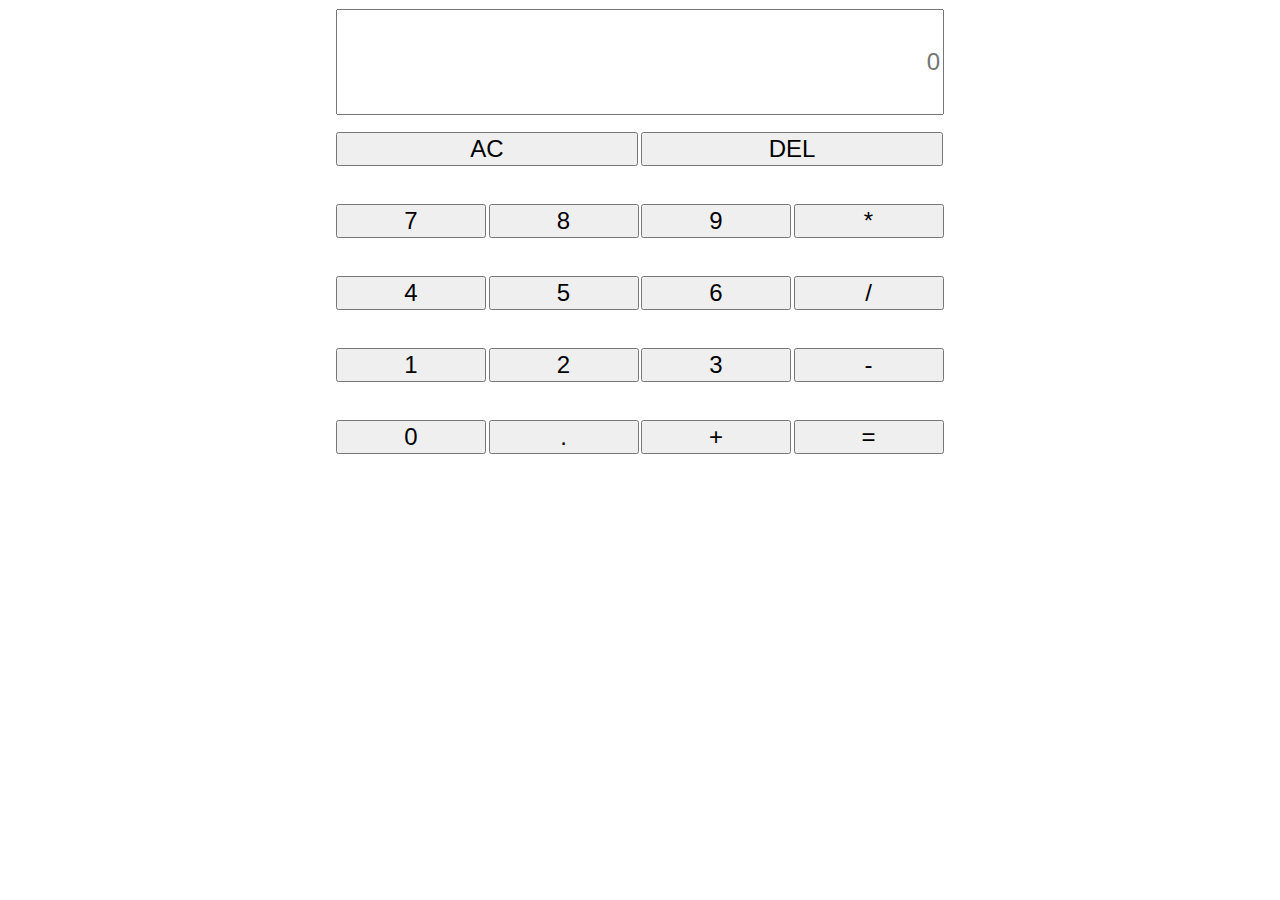
<file: 1.calculator/index.html>
<!DOCTYPE html>
<html>
	<head>
		<meta charset="UTF-8">
		<link rel="stylesheet" type="text/css" href="css/index.css">
		<title></title>
		
	</head>
	<body>
		<table>
			<tr>
				<td colspan="4"><input type="text" id="text" class="txt" name="" onfocus="clear()" onkeydown="return key(event)" placeholder="0"></td>
			</tr>
			<tr id="dv">
				<td colspan="2"><input id="ac" onclick="ac()" type="button" value="AC" class="btn_click" name=""></td>
				<td colspan="2"><input onclick="del()" type="button" value="DEL" class="btn_click" name=""></td>
			</tr>
			<tr>
				<td><input onclick="o7()" type="button" class="btn" value="7" name=""></td>
				<td><input onclick="o8()" type="button" class="btn" value="8" name=""></td>
				<td><input onclick="o9()" type="button" class="btn" value="9" name=""></td>
				<td><input onclick="oc()" type="button" class="btn" value="*" name=""></td>
			</tr>
			<tr>
				<td><input onclick="o4()" type="button" class="btn" value="4" name=""></td>
				<td><input onclick="o5()" type="button" class="btn" value="5" name=""></td>
				<td><input onclick="o6()" type="button" class="btn" value="6" name=""></td>
				<td><input onclick="oh()" type="button" class="btn" value="/" name=""></td>
			</tr>
			<tr>
				<td><input onclick="o1()" type="button" class="btn" value="1" name=""></td>
				<td><input onclick="o2()" type="button" class="btn" value="2" name=""></td>
				<td><input onclick="o3()" type="button" class="btn" value="3" name=""></td>
				<td><input onclick="oj()" type="button" class="btn" value="-" name=""></td>
			</tr>
			<tr>
				<td><input onclick="o0()" type="button" class="btn" value="0" name=""></td>
				<td><input onclick="od()" type="button" class="btn" value="." name=""></td>
				<td><input onclick="oi()" type="button" class="btn" value="+" name=""></td>
				<td><input onclick="oe()" type="button" class="btn" value="=" name=""></td>
			</tr>
		</table>

		<script type="text/javascript" src="js/index.js"></script>

	</body>
</html>
</file>
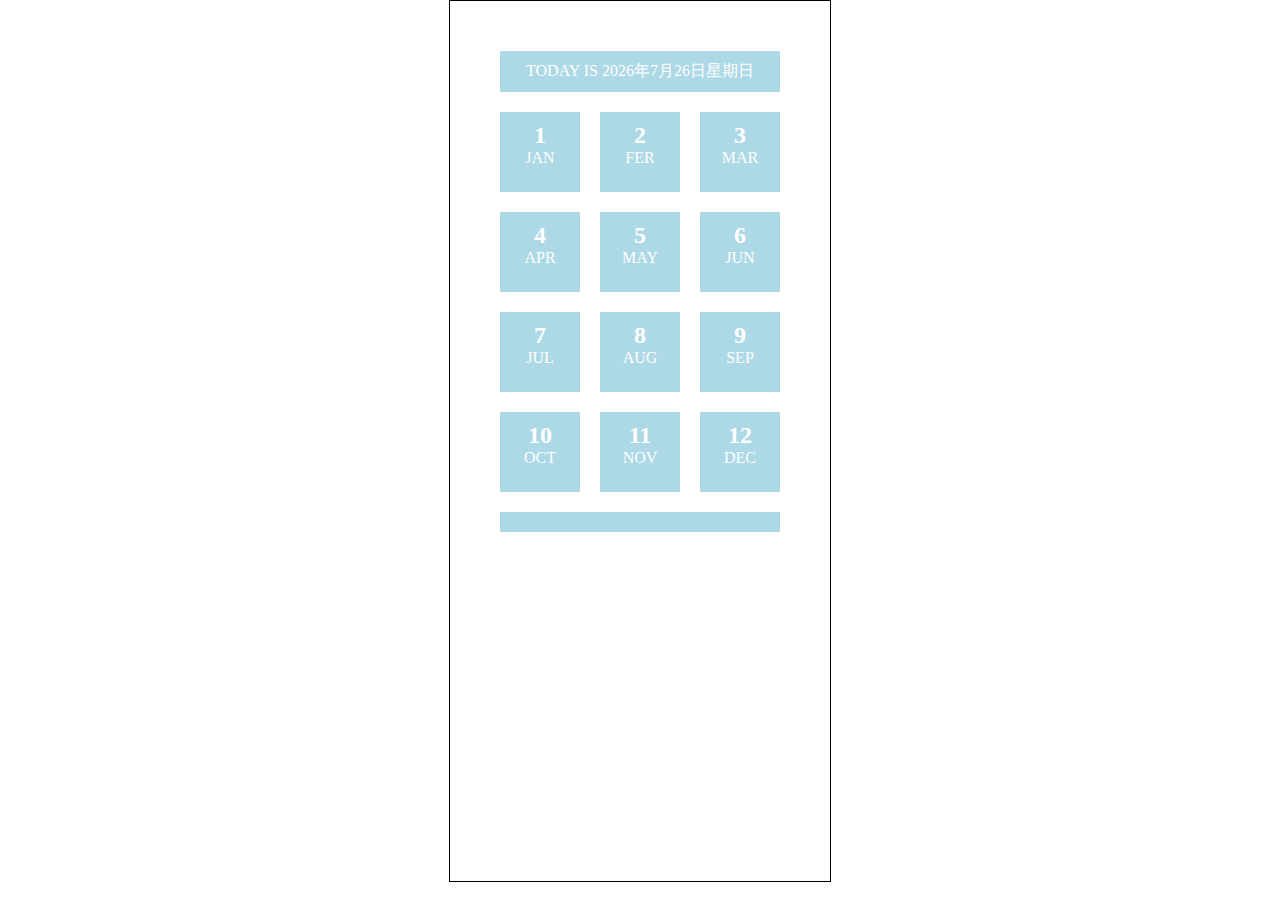
<file: 3.data/index.html>
<!DOCTYPE html>
<html>
<head>
	<meta charset="utf-8">
	<link rel="stylesheet" href="css/index.css">
	<title></title>
</head>
<body>
	<div class="box">
		<div class="s0" id="today"></div>
		<div class="s1 ss">
			<h2>1</h2>
			<p>JAN</p>
		</div>
		<div class="s2 ss">
			<h2>2</h2>
			<p>FER</p>
		</div>
		<div class="s3 ss">
			<h2>3</h2>
			<p>MAR</p>
		</div>
		<div class="s4 ss">
			<h2>4</h2>
			<p>APR</p>
		</div>
		<div class="s5 ss">
			<h2>5</h2>
			<p>MAY</p>
		</div>
		<div class="s6 ss">
			<h2>6</h2>
			<p>JUN</p>
		</div>
		<div class="s7 ss">
			<h2>7</h2>
			<p>JUL</p>
		</div>
		<div class="s8 ss">
			<h2>8</h2>
			<p>AUG</p>
		</div>
		<div class="s9 ss">
			<h2>9</h2>
			<p>SEP</p>
		</div>
		<div class="s10 ss">
			<h2>10</h2>
			<p>OCT</p>
		</div>
		<div class="s11 ss">
			<h2>11</h2>
			<p>NOV</p>
		</div>
		<div class="s12 ss">
			<h2>12</h2>
			<p>DEC</p>
		</div>
		<div class="s13" id="container"></div>
	</div>
	<script src="jquery/jquery.js"></script>
	<script src="laydate/laydate.js"></script>
	<script type="text/javascript" src="js/index.js"></script>
</body>
</html>
</file>
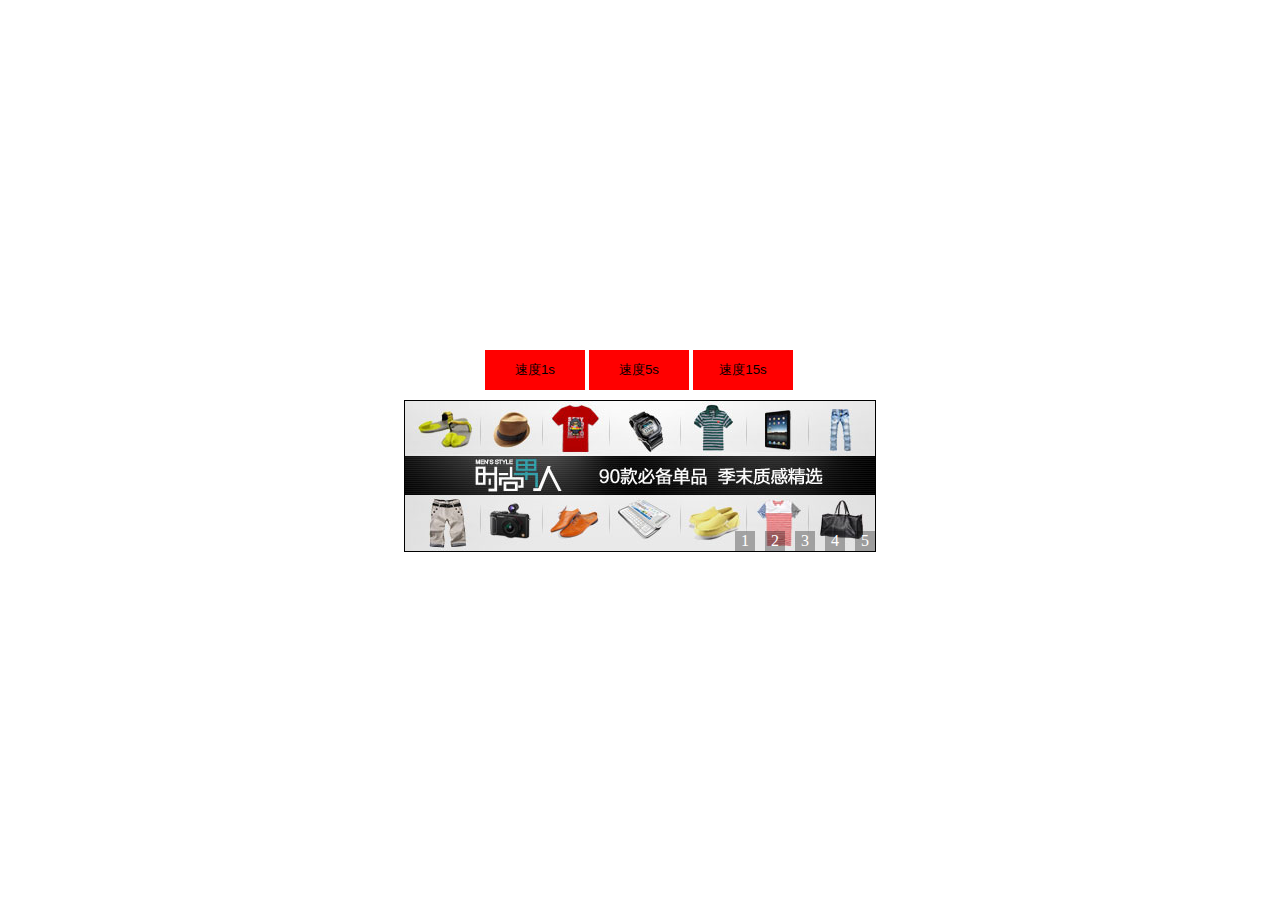
<file: 6.rotation/index.html>
<!DOCTYPE html>
<html>
<head>
	<meta charset="utf-8">
	<title>轮播图</title>
	<link rel="stylesheet" type="text/css" href="css/index.css">
	<style id=dynamic></style>
</head>
<body>
	<div id="speed">
		<button onclick="button1()">速度1s</button>
		<button onclick="button2()">速度5s</button>
		<button onclick="button3()">速度15s</button>
	</div>
	<div class="box">
		<div class="rotation" id="rotation">
			<img class="img" id="img1" src="img/1.jpg">
			<img class="img" id="img2" src="img/2.jpg">
			<img class="img" id="img3" src="img/3.jpg">
			<img class="img" id="img4" src="img/4.jpg">
			<img class="img" id="img5" src="img/5.jpg">
			<img class="img" id="img6" src="img/1.jpg">
		</div>
		<div class="b1 bb" onmouseenter="b1()" onmouseleave="bb1()">1</div>
		<div class="b2 bb" onmouseenter="b2()" onmouseleave="bb1()">2</div>
		<div class="b3 bb" onmouseenter="b3()" onmouseleave="bb1()">3</div>
		<div class="b4 bb" onmouseenter="b4()" onmouseleave="bb1()">4</div>
		<div class="b5 bb" onmouseenter="b5()" onmouseleave="bb1()">5</div>
	</div>

	<script type="text/javascript" src="js/index.js"></script>
</body>
</html>
</file>
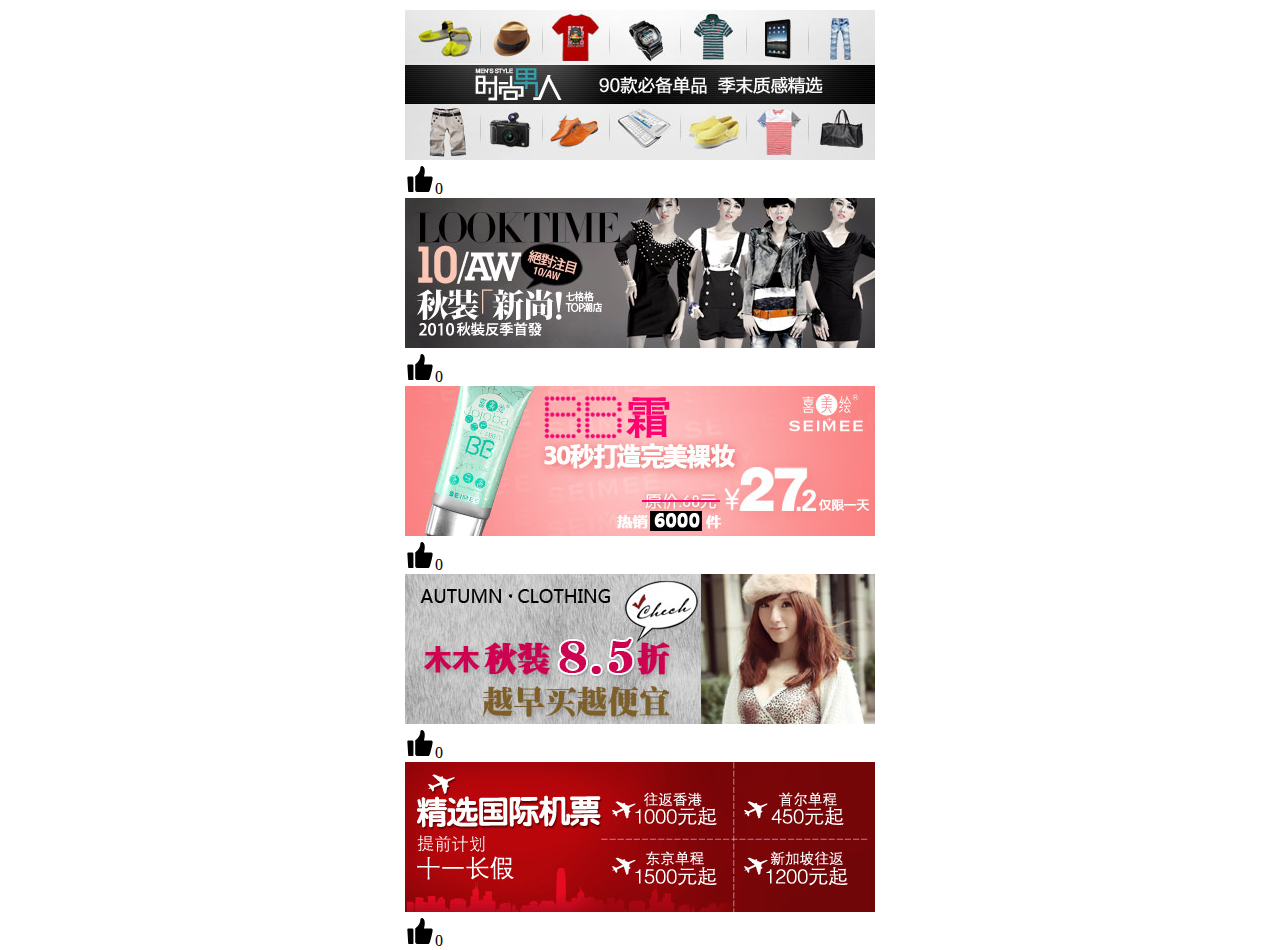
<file: 7.likely/index.html>
<!DOCTYPE html>
<html>
<head>
	<meta charset="utf-8">
	<title>轮播图</title>
	<link rel="stylesheet" type="text/css" href="css/index.css">
	<script type="text/javascript" src="jquery/jquery.js"></script>
</head>
<body>
	<div class="box">
		<div class="rotation" id="rotation">
			<img class="img" id="img1" src="img/1.jpg"><button></button><span id="sum">0</span>
			<img class="img" id="img2" src="img/2.jpg"><button></button><span id="sum">0</span>
			<img class="img" id="img3" src="img/3.jpg"><button></button><span id="sum">0</span>
			<img class="img" id="img4" src="img/4.jpg"><button></button><span id="sum">0</span>
			<img class="img" id="img5" src="img/5.jpg"><button></button><span id="sum">0</span>
		</div>
	</div>
	<script type="text/javascript" src="js/index.js"></script>
</body>
</html>
</file>
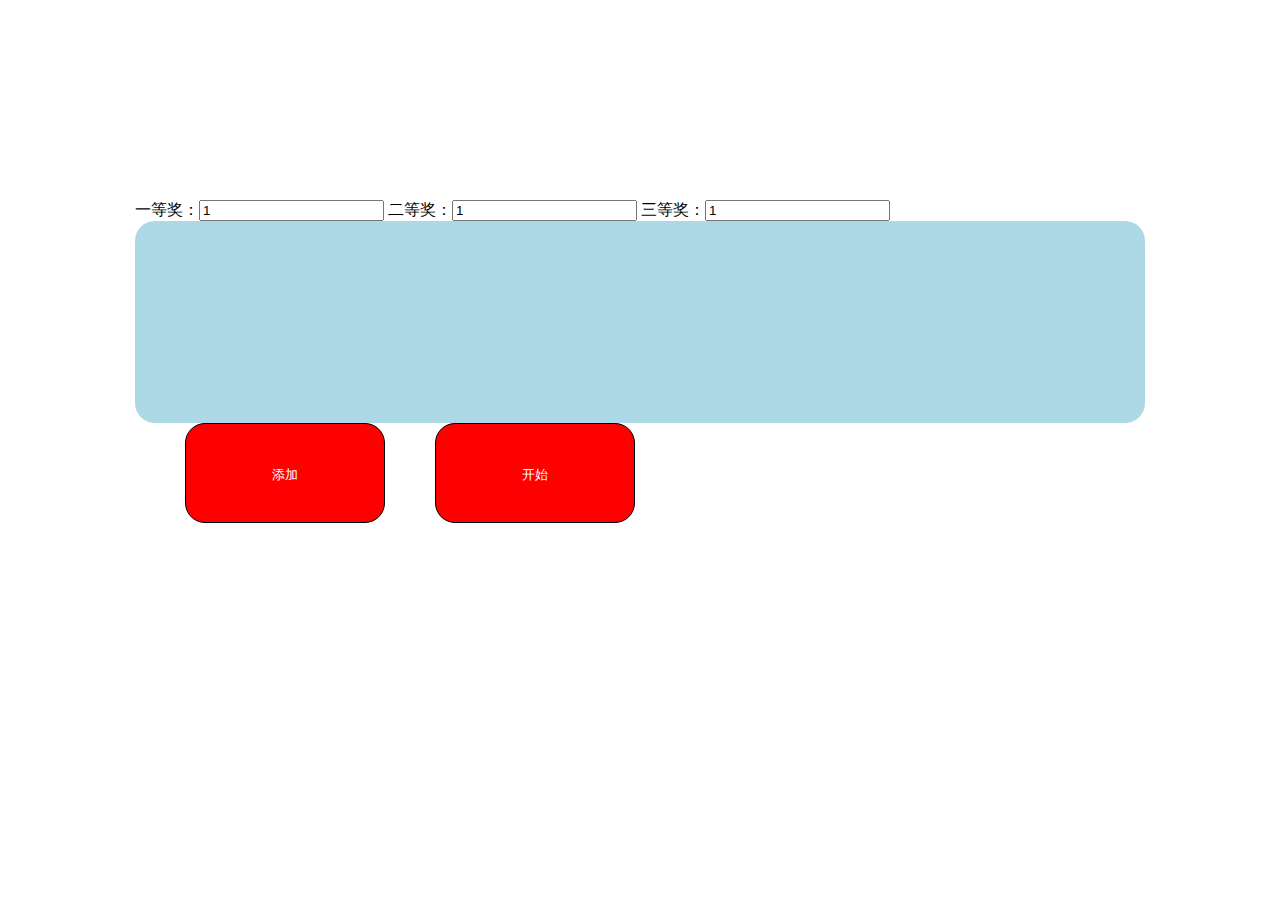
<file: 8.lotto/index.html>
<!DOCTYPE html>
<html>
<head>
	<meta charset="utf-8">
	<title>抽奖系统</title>
	<link rel="stylesheet" type="text/css" href="css/index.css">
</head>
<body>
	<div class="center">
		一等奖：<input type="text" id ="oner" name="" value="1">
		二等奖：<input type="text" id ="twor" name="" value="1">
		三等奖：<input type="text" id ="threer" name="" value="1">

		<div id ="mar" class="clearfix">
			
		</div>

		<button onclick="qq()">添加</button>
			<button id="lotto" onclick="start()">
				开始
			</button> 
		<div class="winers" id="winers">
			<p>获奖名单：</p>
			一等奖：<span id="one"></span><br><br>
			二等奖：<span id="two"></span><br><br>
			三等奖：<span id="three"></span>
		</div>
	</div>
	<script type="text/javascript" src="js/index.js"></script>
</body>
</html>
</file>
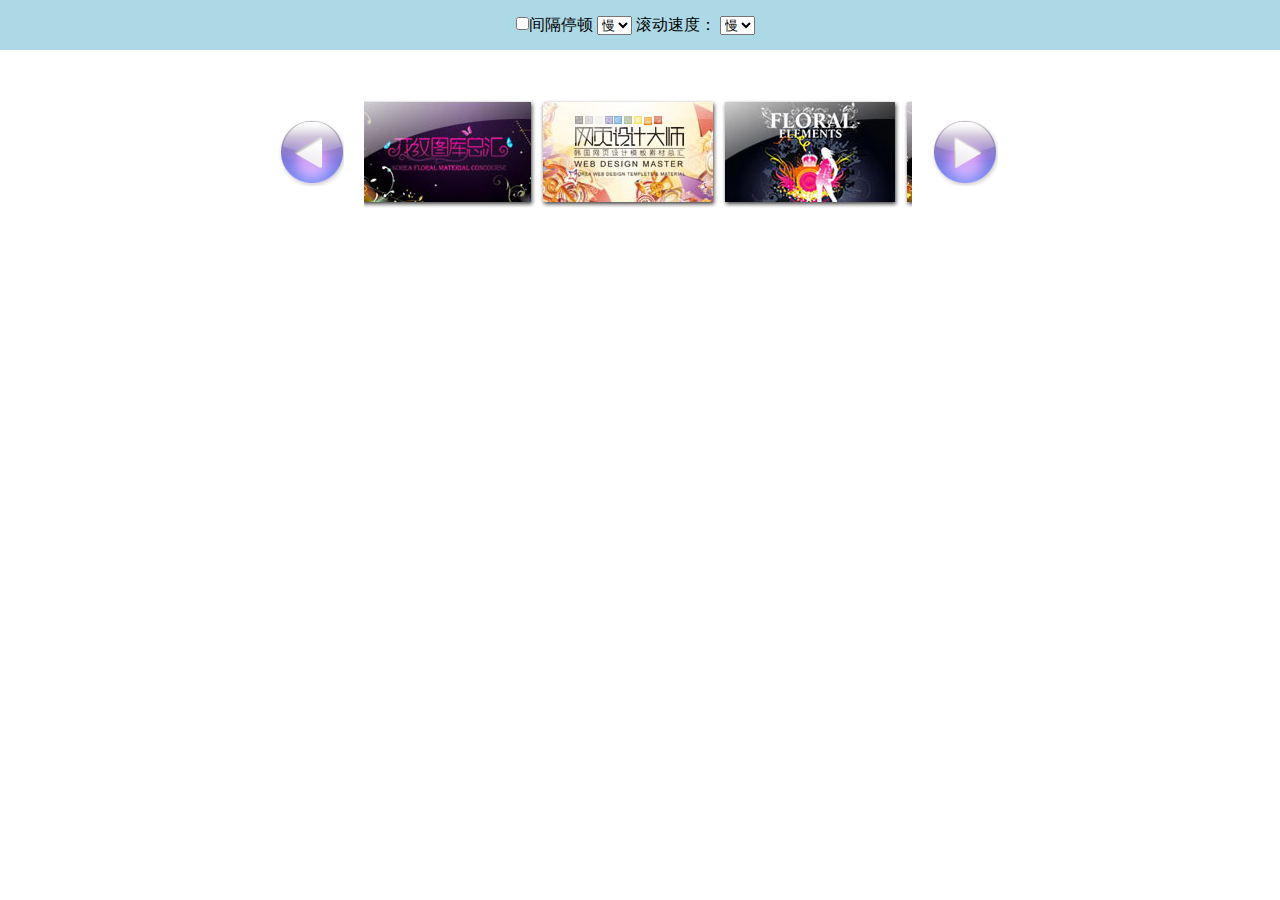
<file: 9.rotation2/index.html>
<!DOCTYPE html>
<html>
<head>
	<meta charset="utf-8">
	<title></title>
	<link rel="stylesheet" type="text/css" href="css/index.css">
</head>
<body>
	<header>
		<div class="mar">
			<input type="checkbox" onchange="change(this)" name="">间隔停顿
			<select id="speed">
				<option value="low">慢</option>
				<option value="mid">中</option>
				<option value="fast">快</option>
			</select>
			滚动速度：
			<select onchange="change_value()" id='speed2'>
				<option value="low2">慢</option>
				<option value="mid2">中</option>
				<option value="fast2">快</option>
			</select>
		</div>
	</header>
	<div class="big">
		<div class="btn_left" onclick="btn_left1();"></div>
		<div class="small">
			<div class="move" id="move">
				<img src="img/2.jpg">
				<img src="img/1.jpg">
				<img src="img/4.jpg">
				<img src="img/2.jpg">
				<img src="img/1.jpg">
				<img src="img/4.jpg">
			</div>
		</div>
		<div class="btn_right" onclick="btn_right1();"></div>
	</div>

	<script type="text/javascript" src="js/index.js"></script>

</body>
</html>
</file>
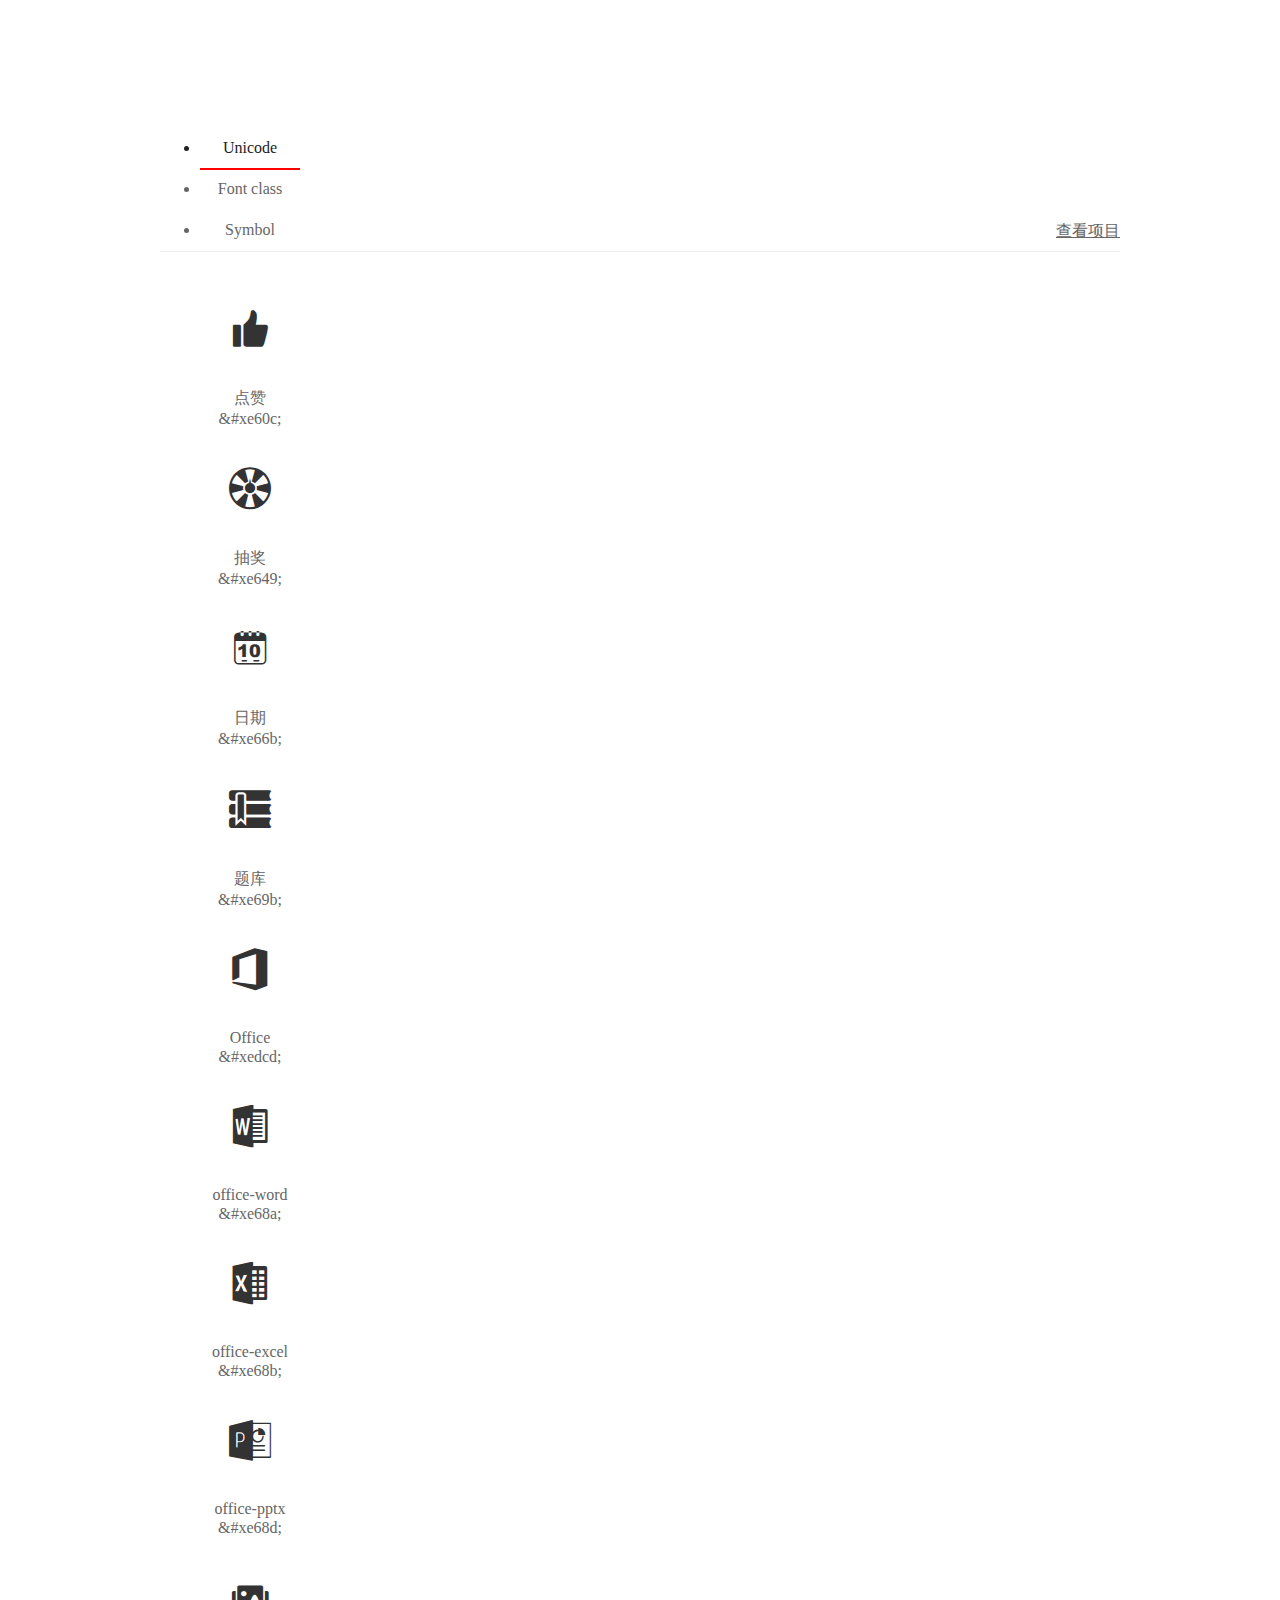
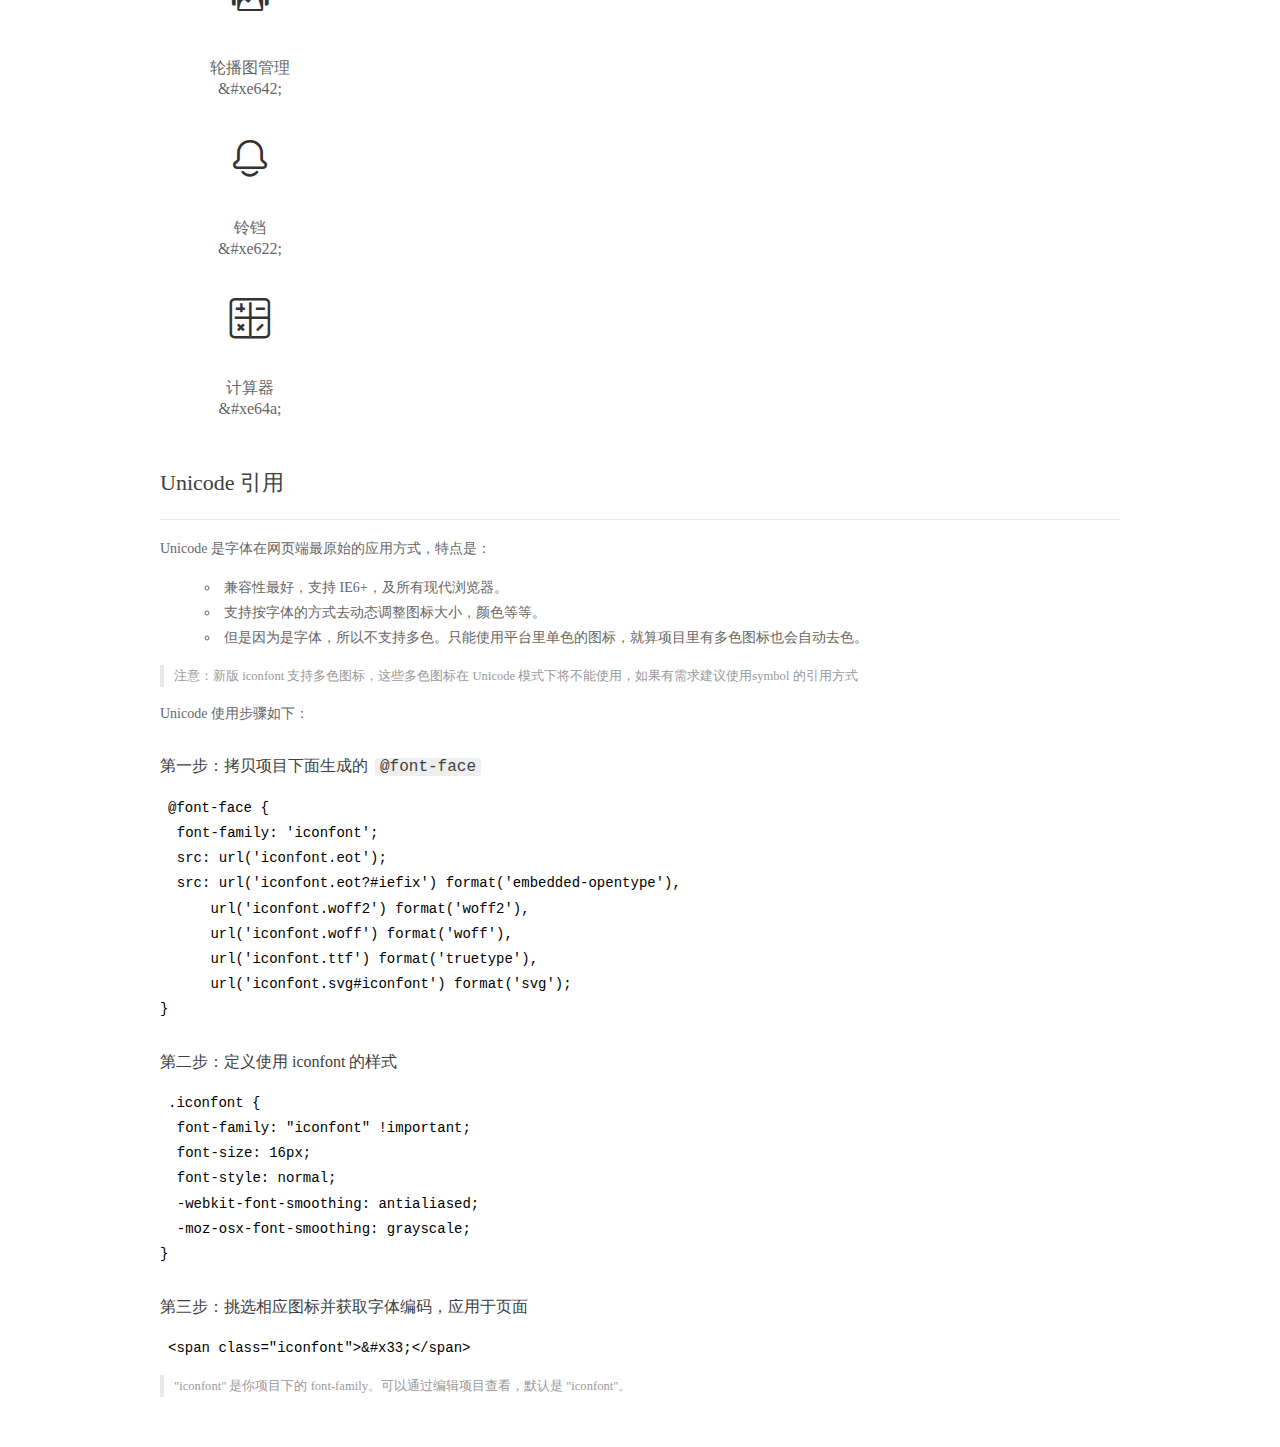
<file: img/font/demo_index.html>
<!DOCTYPE html>
<html>
<head>
  <meta charset="utf-8"/>
  <title>IconFont Demo</title>
  <link rel="shortcut icon" href="https://img.alicdn.com/tps/i4/TB1_oz6GVXXXXaFXpXXJDFnIXXX-64-64.ico" type="image/x-icon"/>
  <link rel="stylesheet" href="https://g.alicdn.com/thx/cube/1.3.2/cube.min.css">
  <link rel="stylesheet" href="demo.css">
  <link rel="stylesheet" href="iconfont.css">
  <script src="iconfont.js"></script>
  <!-- jQuery -->
  <script src="https://a1.alicdn.com/oss/uploads/2018/12/26/7bfddb60-08e8-11e9-9b04-53e73bb6408b.js"></script>
  <!-- 代码高亮 -->
  <script src="https://a1.alicdn.com/oss/uploads/2018/12/26/a3f714d0-08e6-11e9-8a15-ebf944d7534c.js"></script>
</head>
<body>
  <div class="main">
    <h1 class="logo"><a href="https://www.iconfont.cn/" title="iconfont 首页" target="_blank">&#xe86b;</a></h1>
    <div class="nav-tabs">
      <ul id="tabs" class="dib-box">
        <li class="dib active"><span>Unicode</span></li>
        <li class="dib"><span>Font class</span></li>
        <li class="dib"><span>Symbol</span></li>
      </ul>
      
      <a href="https://www.iconfont.cn/manage/index?manage_type=myprojects&projectId=2173539" target="_blank" class="nav-more">查看项目</a>
      
    </div>
    <div class="tab-container">
      <div class="content unicode" style="display: block;">
          <ul class="icon_lists dib-box">
          
            <li class="dib">
              <span class="icon iconfont">&#xe60c;</span>
                <div class="name">点赞</div>
                <div class="code-name">&amp;#xe60c;</div>
              </li>
          
            <li class="dib">
              <span class="icon iconfont">&#xe649;</span>
                <div class="name">抽奖</div>
                <div class="code-name">&amp;#xe649;</div>
              </li>
          
            <li class="dib">
              <span class="icon iconfont">&#xe66b;</span>
                <div class="name">日期</div>
                <div class="code-name">&amp;#xe66b;</div>
              </li>
          
            <li class="dib">
              <span class="icon iconfont">&#xe69b;</span>
                <div class="name">题库</div>
                <div class="code-name">&amp;#xe69b;</div>
              </li>
          
            <li class="dib">
              <span class="icon iconfont">&#xedcd;</span>
                <div class="name">Office</div>
                <div class="code-name">&amp;#xedcd;</div>
              </li>
          
            <li class="dib">
              <span class="icon iconfont">&#xe68a;</span>
                <div class="name">office-word</div>
                <div class="code-name">&amp;#xe68a;</div>
              </li>
          
            <li class="dib">
              <span class="icon iconfont">&#xe68b;</span>
                <div class="name">office-excel</div>
                <div class="code-name">&amp;#xe68b;</div>
              </li>
          
            <li class="dib">
              <span class="icon iconfont">&#xe68d;</span>
                <div class="name">office-pptx</div>
                <div class="code-name">&amp;#xe68d;</div>
              </li>
          
            <li class="dib">
              <span class="icon iconfont">&#xe642;</span>
                <div class="name">轮播图管理</div>
                <div class="code-name">&amp;#xe642;</div>
              </li>
          
            <li class="dib">
              <span class="icon iconfont">&#xe622;</span>
                <div class="name">铃铛</div>
                <div class="code-name">&amp;#xe622;</div>
              </li>
          
            <li class="dib">
              <span class="icon iconfont">&#xe64a;</span>
                <div class="name">计算器</div>
                <div class="code-name">&amp;#xe64a;</div>
              </li>
          
          </ul>
          <div class="article markdown">
          <h2 id="unicode-">Unicode 引用</h2>
          <hr>

          <p>Unicode 是字体在网页端最原始的应用方式，特点是：</p>
          <ul>
            <li>兼容性最好，支持 IE6+，及所有现代浏览器。</li>
            <li>支持按字体的方式去动态调整图标大小，颜色等等。</li>
            <li>但是因为是字体，所以不支持多色。只能使用平台里单色的图标，就算项目里有多色图标也会自动去色。</li>
          </ul>
          <blockquote>
            <p>注意：新版 iconfont 支持多色图标，这些多色图标在 Unicode 模式下将不能使用，如果有需求建议使用symbol 的引用方式</p>
          </blockquote>
          <p>Unicode 使用步骤如下：</p>
          <h3 id="-font-face">第一步：拷贝项目下面生成的 <code>@font-face</code></h3>
<pre><code class="language-css"
>@font-face {
  font-family: 'iconfont';
  src: url('iconfont.eot');
  src: url('iconfont.eot?#iefix') format('embedded-opentype'),
      url('iconfont.woff2') format('woff2'),
      url('iconfont.woff') format('woff'),
      url('iconfont.ttf') format('truetype'),
      url('iconfont.svg#iconfont') format('svg');
}
</code></pre>
          <h3 id="-iconfont-">第二步：定义使用 iconfont 的样式</h3>
<pre><code class="language-css"
>.iconfont {
  font-family: "iconfont" !important;
  font-size: 16px;
  font-style: normal;
  -webkit-font-smoothing: antialiased;
  -moz-osx-font-smoothing: grayscale;
}
</code></pre>
          <h3 id="-">第三步：挑选相应图标并获取字体编码，应用于页面</h3>
<pre>
<code class="language-html"
>&lt;span class="iconfont"&gt;&amp;#x33;&lt;/span&gt;
</code></pre>
          <blockquote>
            <p>"iconfont" 是你项目下的 font-family。可以通过编辑项目查看，默认是 "iconfont"。</p>
          </blockquote>
          </div>
      </div>
      <div class="content font-class">
        <ul class="icon_lists dib-box">
          
          <li class="dib">
            <span class="icon iconfont icon-dianzan"></span>
            <div class="name">
              点赞
            </div>
            <div class="code-name">.icon-dianzan
            </div>
          </li>
          
          <li class="dib">
            <span class="icon iconfont icon-choujiang"></span>
            <div class="name">
              抽奖
            </div>
            <div class="code-name">.icon-choujiang
            </div>
          </li>
          
          <li class="dib">
            <span class="icon iconfont icon-riqi"></span>
            <div class="name">
              日期
            </div>
            <div class="code-name">.icon-riqi
            </div>
          </li>
          
          <li class="dib">
            <span class="icon iconfont icon-tiku"></span>
            <div class="name">
              题库
            </div>
            <div class="code-name">.icon-tiku
            </div>
          </li>
          
          <li class="dib">
            <span class="icon iconfont icon-Office"></span>
            <div class="name">
              Office
            </div>
            <div class="code-name">.icon-Office
            </div>
          </li>
          
          <li class="dib">
            <span class="icon iconfont icon-office-word"></span>
            <div class="name">
              office-word
            </div>
            <div class="code-name">.icon-office-word
            </div>
          </li>
          
          <li class="dib">
            <span class="icon iconfont icon-office-excel"></span>
            <div class="name">
              office-excel
            </div>
            <div class="code-name">.icon-office-excel
            </div>
          </li>
          
          <li class="dib">
            <span class="icon iconfont icon-office-pptx"></span>
            <div class="name">
              office-pptx
            </div>
            <div class="code-name">.icon-office-pptx
            </div>
          </li>
          
          <li class="dib">
            <span class="icon iconfont icon-lunbotuguanli"></span>
            <div class="name">
              轮播图管理
            </div>
            <div class="code-name">.icon-lunbotuguanli
            </div>
          </li>
          
          <li class="dib">
            <span class="icon iconfont icon-lingdang"></span>
            <div class="name">
              铃铛
            </div>
            <div class="code-name">.icon-lingdang
            </div>
          </li>
          
          <li class="dib">
            <span class="icon iconfont icon-jisuanqi"></span>
            <div class="name">
              计算器
            </div>
            <div class="code-name">.icon-jisuanqi
            </div>
          </li>
          
        </ul>
        <div class="article markdown">
        <h2 id="font-class-">font-class 引用</h2>
        <hr>

        <p>font-class 是 Unicode 使用方式的一种变种，主要是解决 Unicode 书写不直观，语意不明确的问题。</p>
        <p>与 Unicode 使用方式相比，具有如下特点：</p>
        <ul>
          <li>兼容性良好，支持 IE8+，及所有现代浏览器。</li>
          <li>相比于 Unicode 语意明确，书写更直观。可以很容易分辨这个 icon 是什么。</li>
          <li>因为使用 class 来定义图标，所以当要替换图标时，只需要修改 class 里面的 Unicode 引用。</li>
          <li>不过因为本质上还是使用的字体，所以多色图标还是不支持的。</li>
        </ul>
        <p>使用步骤如下：</p>
        <h3 id="-fontclass-">第一步：引入项目下面生成的 fontclass 代码：</h3>
<pre><code class="language-html">&lt;link rel="stylesheet" href="./iconfont.css"&gt;
</code></pre>
        <h3 id="-">第二步：挑选相应图标并获取类名，应用于页面：</h3>
<pre><code class="language-html">&lt;span class="iconfont icon-xxx"&gt;&lt;/span&gt;
</code></pre>
        <blockquote>
          <p>"
            iconfont" 是你项目下的 font-family。可以通过编辑项目查看，默认是 "iconfont"。</p>
        </blockquote>
      </div>
      </div>
      <div class="content symbol">
          <ul class="icon_lists dib-box">
          
            <li class="dib">
                <svg class="icon svg-icon" aria-hidden="true">
                  <use xlink:href="#icon-dianzan"></use>
                </svg>
                <div class="name">点赞</div>
                <div class="code-name">#icon-dianzan</div>
            </li>
          
            <li class="dib">
                <svg class="icon svg-icon" aria-hidden="true">
                  <use xlink:href="#icon-choujiang"></use>
                </svg>
                <div class="name">抽奖</div>
                <div class="code-name">#icon-choujiang</div>
            </li>
          
            <li class="dib">
                <svg class="icon svg-icon" aria-hidden="true">
                  <use xlink:href="#icon-riqi"></use>
                </svg>
                <div class="name">日期</div>
                <div class="code-name">#icon-riqi</div>
            </li>
          
            <li class="dib">
                <svg class="icon svg-icon" aria-hidden="true">
                  <use xlink:href="#icon-tiku"></use>
                </svg>
                <div class="name">题库</div>
                <div class="code-name">#icon-tiku</div>
            </li>
          
            <li class="dib">
                <svg class="icon svg-icon" aria-hidden="true">
                  <use xlink:href="#icon-Office"></use>
                </svg>
                <div class="name">Office</div>
                <div class="code-name">#icon-Office</div>
            </li>
          
            <li class="dib">
                <svg class="icon svg-icon" aria-hidden="true">
                  <use xlink:href="#icon-office-word"></use>
                </svg>
                <div class="name">office-word</div>
                <div class="code-name">#icon-office-word</div>
            </li>
          
            <li class="dib">
                <svg class="icon svg-icon" aria-hidden="true">
                  <use xlink:href="#icon-office-excel"></use>
                </svg>
                <div class="name">office-excel</div>
                <div class="code-name">#icon-office-excel</div>
            </li>
          
            <li class="dib">
                <svg class="icon svg-icon" aria-hidden="true">
                  <use xlink:href="#icon-office-pptx"></use>
                </svg>
                <div class="name">office-pptx</div>
                <div class="code-name">#icon-office-pptx</div>
            </li>
          
            <li class="dib">
                <svg class="icon svg-icon" aria-hidden="true">
                  <use xlink:href="#icon-lunbotuguanli"></use>
                </svg>
                <div class="name">轮播图管理</div>
                <div class="code-name">#icon-lunbotuguanli</div>
            </li>
          
            <li class="dib">
                <svg class="icon svg-icon" aria-hidden="true">
                  <use xlink:href="#icon-lingdang"></use>
                </svg>
                <div class="name">铃铛</div>
                <div class="code-name">#icon-lingdang</div>
            </li>
          
            <li class="dib">
                <svg class="icon svg-icon" aria-hidden="true">
                  <use xlink:href="#icon-jisuanqi"></use>
                </svg>
                <div class="name">计算器</div>
                <div class="code-name">#icon-jisuanqi</div>
            </li>
          
          </ul>
          <div class="article markdown">
          <h2 id="symbol-">Symbol 引用</h2>
          <hr>

          <p>这是一种全新的使用方式，应该说这才是未来的主流，也是平台目前推荐的用法。相关介绍可以参考这篇<a href="">文章</a>
            这种用法其实是做了一个 SVG 的集合，与另外两种相比具有如下特点：</p>
          <ul>
            <li>支持多色图标了，不再受单色限制。</li>
            <li>通过一些技巧，支持像字体那样，通过 <code>font-size</code>, <code>color</code> 来调整样式。</li>
            <li>兼容性较差，支持 IE9+，及现代浏览器。</li>
            <li>浏览器渲染 SVG 的性能一般，还不如 png。</li>
          </ul>
          <p>使用步骤如下：</p>
          <h3 id="-symbol-">第一步：引入项目下面生成的 symbol 代码：</h3>
<pre><code class="language-html">&lt;script src="./iconfont.js"&gt;&lt;/script&gt;
</code></pre>
          <h3 id="-css-">第二步：加入通用 CSS 代码（引入一次就行）：</h3>
<pre><code class="language-html">&lt;style&gt;
.icon {
  width: 1em;
  height: 1em;
  vertical-align: -0.15em;
  fill: currentColor;
  overflow: hidden;
}
&lt;/style&gt;
</code></pre>
          <h3 id="-">第三步：挑选相应图标并获取类名，应用于页面：</h3>
<pre><code class="language-html">&lt;svg class="icon" aria-hidden="true"&gt;
  &lt;use xlink:href="#icon-xxx"&gt;&lt;/use&gt;
&lt;/svg&gt;
</code></pre>
          </div>
      </div>

    </div>
  </div>
  <script>
  $(document).ready(function () {
      $('.tab-container .content:first').show()

      $('#tabs li').click(function (e) {
        var tabContent = $('.tab-container .content')
        var index = $(this).index()

        if ($(this).hasClass('active')) {
          return
        } else {
          $('#tabs li').removeClass('active')
          $(this).addClass('active')

          tabContent.hide().eq(index).fadeIn()
        }
      })
    })
  </script>
</body>
</html>
</file>
<file: 1.calculator/css/index.css>
table{
	border-collapse: collapse;
	margin: auto; 
}

td{
	width: 150px;
	line-height: 70px;
}

.btn,.btn_click{
	width: 150px;
	line-height: 70px;
	font-size: x-large;
	/*background: none;*/
}

.btn_click{
	width: 302px;
}

.btn:hover,.btn_click:hover{
	background: rgba(0,0,250,.4);
}

.txt{
	width: 600px;
	line-height: 100px;
	font-size: x-large;
	text-align: right;
}
</file>
<file: 3.data/css/index.css>
*{
    margin: 0;
    padding: 0;
    border: 0;
}

body{
    color: #fff;
}

div.box{
    width: 300px;
    height: 800px;
    border: 1px solid #000;
    margin: 0 auto;
    padding: 40px;
}

div.box>div{
    width: 60px;
    height: 60px;
    float: left;
    background: lightblue;
    margin: 10px;
    text-align: center;
    padding: 10px;
}

/* div.box>div:hover{
    background: lightgray;
} */

#container,#today{
    width: 260px;
    height:auto;
}
</file>
<file: 6.rotation/css/index.css>
*{
	margin: 0;
	padding: 0;
	border: 0;
}

button{
	width: 100px;
	height: 40px;
	background: red;
}

#speed{
	margin: 0 auto;
	width: 310px;
	margin-top: 350px;
}

.box{
	width:470px;
	height: 150px;
	border: 1px solid #000; 
	margin: 10px auto;
	overflow: hidden;
	position: relative;
}

.rotation{
	height: 900px;
	animation: switch 5s ease-out infinite;
}

.bb{
	color: #fff;
	position: absolute;
	right: 0;
	bottom: 0;
	/*float: left;*/
	width: 20px;
	height: 20px;
	line-height: 20px;
	text-align: center;
	background: rgba(0,0,0,.3);
	z-index: 100;
}

.bb:hover{
	background: rgba(255,0,0,.3);
}

.b1{
	right: 120px;
}

.b2{
	right: 90px;
}

.b3{
	right: 60px;
}

.b4{
	right: 30px;
}

@keyframes switch {
	0%, 20% {
		margin-top: 0;
	}
	20%, 40% {
		margin-top: -152px;
	}
	40%, 60% {
		margin-top: -304px;
	}
	60%, 80% {
		margin-top: -456px;
	}
	80%, 99% {
		margin-top: -608px;
	}
	99%,100%{
		margin-top: -760px;
	}
}
</file>
<file: 7.likely/css/index.css>
*{
	margin: 0;
	padding: 0;
	border: 0;
}
button{
	background: url('../img/num.svg');
	width:30px;
	height:30px;
}


#speed{
	margin: 0 auto;
	width: 310px;
	margin-top: 350px;
}

.box{
	width:470px;
	margin: 10px auto;
	position: relative;
}

.rotation{
	height: 900px;
	animation: switch 5s ease-out infinite;
}
</file>
<file: 8.lotto/css/index.css>
#mar{
	width: 1010px;
	height: auto;
	min-height: 202px;
	background: lightblue;
	position: relative;
	display: block;
	border-radius: 20px;
}

.center{
	margin: 0 auto;
	margin-top: 200px;
	width: 1010px;
	height: auto;
}
#mar>div{
	width: 200px;
	height: 200px;
	background: gray;
	float: left; 
	line-height: 200px;
	text-align: center;
	border: 1px solid #fff;
	border-radius: 20px;

}

button{
	float: left;
	margin-left: 50px;
	border-radius: 20px;

}

button,#lotto{
	height: 100px;
	width: 200px;
	background: red;
	color: #fff;
	/*font-size: 10px;*/
	text-align: center;
	line-height: 100px;
	cursor: pointer;
	/*float: left;*/
	border: 1px solid #000;
	border-radius: 20px;

}

.winers{
	width: auto;
	height: 180px;
	background: rgba(255,0,0,.6);
	top: 210px;
	left: 450px;
	position: fixed;
	display: none;
	border-radius: 20px;

}

.clearfix:after{
	content: " ";
	display: block;
	clear: both;
}
</file>
<file: 9.rotation2/css/index.css>
*{
	margin: 0;
	padding: 0;
}

header{
	width: 100%;
	height: 50px;
	background: lightblue;
}

header .mar{
	margin: 0 auto;
	width: 248px;
	line-height: 50px;
}

.btn_left,.btn_right{
	background: url(../img/btn.jpg) no-repeat;
	width: 66px;
	height: 66px;
	float: left;
	margin-top: 20px;
	cursor: pointer;
}
.btn_left{
	background-position: -68px 0px;
}

.big{
	width: 724px;
	height: 150px;
	margin: 0 auto;
	margin-top: 50px;
}

.small{
	float: left;
	margin: 0 20px 0 20px;
	overflow: hidden;
	width: 548px;
	height: 110px;
}

.move{
	/*margin-left: -180px; */
	width: 2000px;
}
</file>
<file: img/font/demo.css>
/* Logo 字体 */
@font-face {
  font-family: "iconfont logo";
  src: url('https://at.alicdn.com/t/font_985780_km7mi63cihi.eot?t=1545807318834');
  src: url('https://at.alicdn.com/t/font_985780_km7mi63cihi.eot?t=1545807318834#iefix') format('embedded-opentype'),
    url('https://at.alicdn.com/t/font_985780_km7mi63cihi.woff?t=1545807318834') format('woff'),
    url('https://at.alicdn.com/t/font_985780_km7mi63cihi.ttf?t=1545807318834') format('truetype'),
    url('https://at.alicdn.com/t/font_985780_km7mi63cihi.svg?t=1545807318834#iconfont') format('svg');
}

.logo {
  font-family: "iconfont logo";
  font-size: 160px;
  font-style: normal;
  -webkit-font-smoothing: antialiased;
  -moz-osx-font-smoothing: grayscale;
}

/* tabs */
.nav-tabs {
  position: relative;
}

.nav-tabs .nav-more {
  position: absolute;
  right: 0;
  bottom: 0;
  height: 42px;
  line-height: 42px;
  color: #666;
}

#tabs {
  border-bottom: 1px solid #eee;
}

#tabs li {
  cursor: pointer;
  width: 100px;
  height: 40px;
  line-height: 40px;
  text-align: center;
  font-size: 16px;
  border-bottom: 2px solid transparent;
  position: relative;
  z-index: 1;
  margin-bottom: -1px;
  color: #666;
}


#tabs .active {
  border-bottom-color: #f00;
  color: #222;
}

.tab-container .content {
  display: none;
}

/* 页面布局 */
.main {
  padding: 30px 100px;
  width: 960px;
  margin: 0 auto;
}

.main .logo {
  color: #333;
  text-align: left;
  margin-bottom: 30px;
  line-height: 1;
  height: 110px;
  margin-top: -50px;
  overflow: hidden;
  *zoom: 1;
}

.main .logo a {
  font-size: 160px;
  color: #333;
}

.helps {
  margin-top: 40px;
}

.helps pre {
  padding: 20px;
  margin: 10px 0;
  border: solid 1px #e7e1cd;
  background-color: #fffdef;
  overflow: auto;
}

.icon_lists {
  width: 100% !important;
  overflow: hidden;
  *zoom: 1;
}

.icon_lists li {
  width: 100px;
  margin-bottom: 10px;
  margin-right: 20px;
  text-align: center;
  list-style: none !important;
  cursor: default;
}

.icon_lists li .code-name {
  line-height: 1.2;
}

.icon_lists .icon {
  display: block;
  height: 100px;
  line-height: 100px;
  font-size: 42px;
  margin: 10px auto;
  color: #333;
  -webkit-transition: font-size 0.25s linear, width 0.25s linear;
  -moz-transition: font-size 0.25s linear, width 0.25s linear;
  transition: font-size 0.25s linear, width 0.25s linear;
}

.icon_lists .icon:hover {
  font-size: 100px;
}

.icon_lists .svg-icon {
  /* 通过设置 font-size 来改变图标大小 */
  width: 1em;
  /* 图标和文字相邻时，垂直对齐 */
  vertical-align: -0.15em;
  /* 通过设置 color 来改变 SVG 的颜色/fill */
  fill: currentColor;
  /* path 和 stroke 溢出 viewBox 部分在 IE 下会显示
      normalize.css 中也包含这行 */
  overflow: hidden;
}

.icon_lists li .name,
.icon_lists li .code-name {
  color: #666;
}

/* markdown 样式 */
.markdown {
  color: #666;
  font-size: 14px;
  line-height: 1.8;
}

.highlight {
  line-height: 1.5;
}

.markdown img {
  vertical-align: middle;
  max-width: 100%;
}

.markdown h1 {
  color: #404040;
  font-weight: 500;
  line-height: 40px;
  margin-bottom: 24px;
}

.markdown h2,
.markdown h3,
.markdown h4,
.markdown h5,
.markdown h6 {
  color: #404040;
  margin: 1.6em 0 0.6em 0;
  font-weight: 500;
  clear: both;
}

.markdown h1 {
  font-size: 28px;
}

.markdown h2 {
  font-size: 22px;
}

.markdown h3 {
  font-size: 16px;
}

.markdown h4 {
  font-size: 14px;
}

.markdown h5 {
  font-size: 12px;
}

.markdown h6 {
  font-size: 12px;
}

.markdown hr {
  height: 1px;
  border: 0;
  background: #e9e9e9;
  margin: 16px 0;
  clear: both;
}

.markdown p {
  margin: 1em 0;
}

.markdown>p,
.markdown>blockquote,
.markdown>.highlight,
.markdown>ol,
.markdown>ul {
  width: 80%;
}

.markdown ul>li {
  list-style: circle;
}

.markdown>ul li,
.markdown blockquote ul>li {
  margin-left: 20px;
  padding-left: 4px;
}

.markdown>ul li p,
.markdown>ol li p {
  margin: 0.6em 0;
}

.markdown ol>li {
  list-style: decimal;
}

.markdown>ol li,
.markdown blockquote ol>li {
  margin-left: 20px;
  padding-left: 4px;
}

.markdown code {
  margin: 0 3px;
  padding: 0 5px;
  background: #eee;
  border-radius: 3px;
}

.markdown strong,
.markdown b {
  font-weight: 600;
}

.markdown>table {
  border-collapse: collapse;
  border-spacing: 0px;
  empty-cells: show;
  border: 1px solid #e9e9e9;
  width: 95%;
  margin-bottom: 24px;
}

.markdown>table th {
  white-space: nowrap;
  color: #333;
  font-weight: 600;
}

.markdown>table th,
.markdown>table td {
  border: 1px solid #e9e9e9;
  padding: 8px 16px;
  text-align: left;
}

.markdown>table th {
  background: #F7F7F7;
}

.markdown blockquote {
  font-size: 90%;
  color: #999;
  border-left: 4px solid #e9e9e9;
  padding-left: 0.8em;
  margin: 1em 0;
}

.markdown blockquote p {
  margin: 0;
}

.markdown .anchor {
  opacity: 0;
  transition: opacity 0.3s ease;
  margin-left: 8px;
}

.markdown .waiting {
  color: #ccc;
}

.markdown h1:hover .anchor,
.markdown h2:hover .anchor,
.markdown h3:hover .anchor,
.markdown h4:hover .anchor,
.markdown h5:hover .anchor,
.markdown h6:hover .anchor {
  opacity: 1;
  display: inline-block;
}

.markdown>br,
.markdown>p>br {
  clear: both;
}


.hljs {
  display: block;
  background: white;
  padding: 0.5em;
  color: #333333;
  overflow-x: auto;
}

.hljs-comment,
.hljs-meta {
  color: #969896;
}

.hljs-string,
.hljs-variable,
.hljs-template-variable,
.hljs-strong,
.hljs-emphasis,
.hljs-quote {
  color: #df5000;
}

.hljs-keyword,
.hljs-selector-tag,
.hljs-type {
  color: #a71d5d;
}

.hljs-literal,
.hljs-symbol,
.hljs-bullet,
.hljs-attribute {
  color: #0086b3;
}

.hljs-section,
.hljs-name {
  color: #63a35c;
}

.hljs-tag {
  color: #333333;
}

.hljs-title,
.hljs-attr,
.hljs-selector-id,
.hljs-selector-class,
.hljs-selector-attr,
.hljs-selector-pseudo {
  color: #795da3;
}

.hljs-addition {
  color: #55a532;
  background-color: #eaffea;
}

.hljs-deletion {
  color: #bd2c00;
  background-color: #ffecec;
}

.hljs-link {
  text-decoration: underline;
}

/* 代码高亮 */
/* PrismJS 1.15.0
https://prismjs.com/download.html#themes=prism&languages=markup+css+clike+javascript */
/**
 * prism.js default theme for JavaScript, CSS and HTML
 * Based on dabblet (http://dabblet.com)
 * @author Lea Verou
 */
code[class*="language-"],
pre[class*="language-"] {
  color: black;
  background: none;
  text-shadow: 0 1px white;
  font-family: Consolas, Monaco, 'Andale Mono', 'Ubuntu Mono', monospace;
  text-align: left;
  white-space: pre;
  word-spacing: normal;
  word-break: normal;
  word-wrap: normal;
  line-height: 1.5;

  -moz-tab-size: 4;
  -o-tab-size: 4;
  tab-size: 4;

  -webkit-hyphens: none;
  -moz-hyphens: none;
  -ms-hyphens: none;
  hyphens: none;
}

pre[class*="language-"]::-moz-selection,
pre[class*="language-"] ::-moz-selection,
code[class*="language-"]::-moz-selection,
code[class*="language-"] ::-moz-selection {
  text-shadow: none;
  background: #b3d4fc;
}

pre[class*="language-"]::selection,
pre[class*="language-"] ::selection,
code[class*="language-"]::selection,
code[class*="language-"] ::selection {
  text-shadow: none;
  background: #b3d4fc;
}

@media print {

  code[class*="language-"],
  pre[class*="language-"] {
    text-shadow: none;
  }
}

/* Code blocks */
pre[class*="language-"] {
  padding: 1em;
  margin: .5em 0;
  overflow: auto;
}

:not(pre)>code[class*="language-"],
pre[class*="language-"] {
  background: #f5f2f0;
}

/* Inline code */
:not(pre)>code[class*="language-"] {
  padding: .1em;
  border-radius: .3em;
  white-space: normal;
}

.token.comment,
.token.prolog,
.token.doctype,
.token.cdata {
  color: slategray;
}

.token.punctuation {
  color: #999;
}

.namespace {
  opacity: .7;
}

.token.property,
.token.tag,
.token.boolean,
.token.number,
.token.constant,
.token.symbol,
.token.deleted {
  color: #905;
}

.token.selector,
.token.attr-name,
.token.string,
.token.char,
.token.builtin,
.token.inserted {
  color: #690;
}

.token.operator,
.token.entity,
.token.url,
.language-css .token.string,
.style .token.string {
  color: #9a6e3a;
  background: hsla(0, 0%, 100%, .5);
}

.token.atrule,
.token.attr-value,
.token.keyword {
  color: #07a;
}

.token.function,
.token.class-name {
  color: #DD4A68;
}

.token.regex,
.token.important,
.token.variable {
  color: #e90;
}

.token.important,
.token.bold {
  font-weight: bold;
}

.token.italic {
  font-style: italic;
}

.token.entity {
  cursor: help;
}
</file>
<file: img/font/iconfont.css>
@font-face {font-family: "iconfont";
  src: url('iconfont.eot?t=1604302213149'); /* IE9 */
  src: url('iconfont.eot?t=1604302213149#iefix') format('embedded-opentype'), /* IE6-IE8 */
  url('[data-uri]') format('woff2'),
  url('iconfont.woff?t=1604302213149') format('woff'),
  url('iconfont.ttf?t=1604302213149') format('truetype'), /* chrome, firefox, opera, Safari, Android, iOS 4.2+ */
  url('iconfont.svg?t=1604302213149#iconfont') format('svg'); /* iOS 4.1- */
}

.iconfont {
  font-family: "iconfont" !important;
  font-size: 30px;
  color: red;
  font-style: normal;
  -webkit-font-smoothing: antialiased;
  -moz-osx-font-smoothing: grayscale;
}

.icon-dianzan:before {
  content: "\e60c";
}

.icon-choujiang:before {
  content: "\e649";
}

.icon-riqi:before {
  content: "\e66b";
}

.icon-tiku:before {
  content: "\e69b";
}

.icon-Office:before {
  content: "\edcd";
}

.icon-office-word:before {
  content: "\e68a";
}

.icon-office-excel:before {
  content: "\e68b";
}

.icon-office-pptx:before {
  content: "\e68d";
}

.icon-lunbotuguanli:before {
  content: "\e642";
}

.icon-lingdang:before {
  content: "\e622";
}

.icon-jisuanqi:before {
  content: "\e64a";
}
</file>
